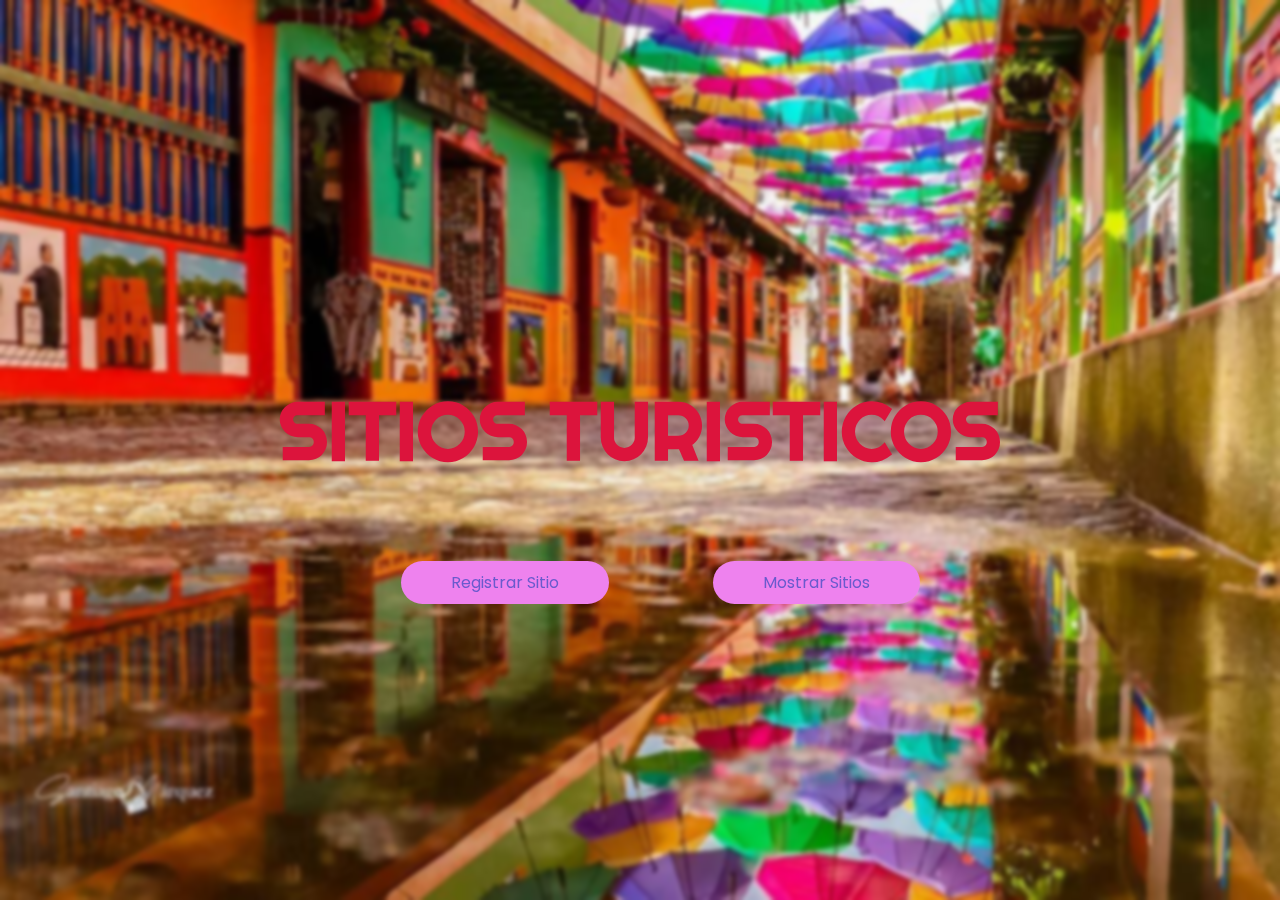
<file: Etapa Final/index.html>
<!DOCTYPE html>
<html lang="en">
<head>
    <meta charset="UTF-8">
    <meta name="viewport" content="width=device-width, initial-scale=1.0">
    <title>Sitios Turisticos</title>
    <link rel="stylesheet" href="estiloindex.css">
</head>
<body class="fondo">
    <header>
        <h3 class="titulo"> 
            <h2 class="titulo">Sitios Turisticos</h2>
    </header>
    <nav>
        <ul>
            <a href="registro.html" id="registro-link">Registrar Sitio</a></li>
            <a href="mostrar.html" id="mostrar-link">Mostrar Sitios</a></li>
        </ul>
    </nav>
    <script src="scrippt.js"></script>
</body>
</html>
</file>
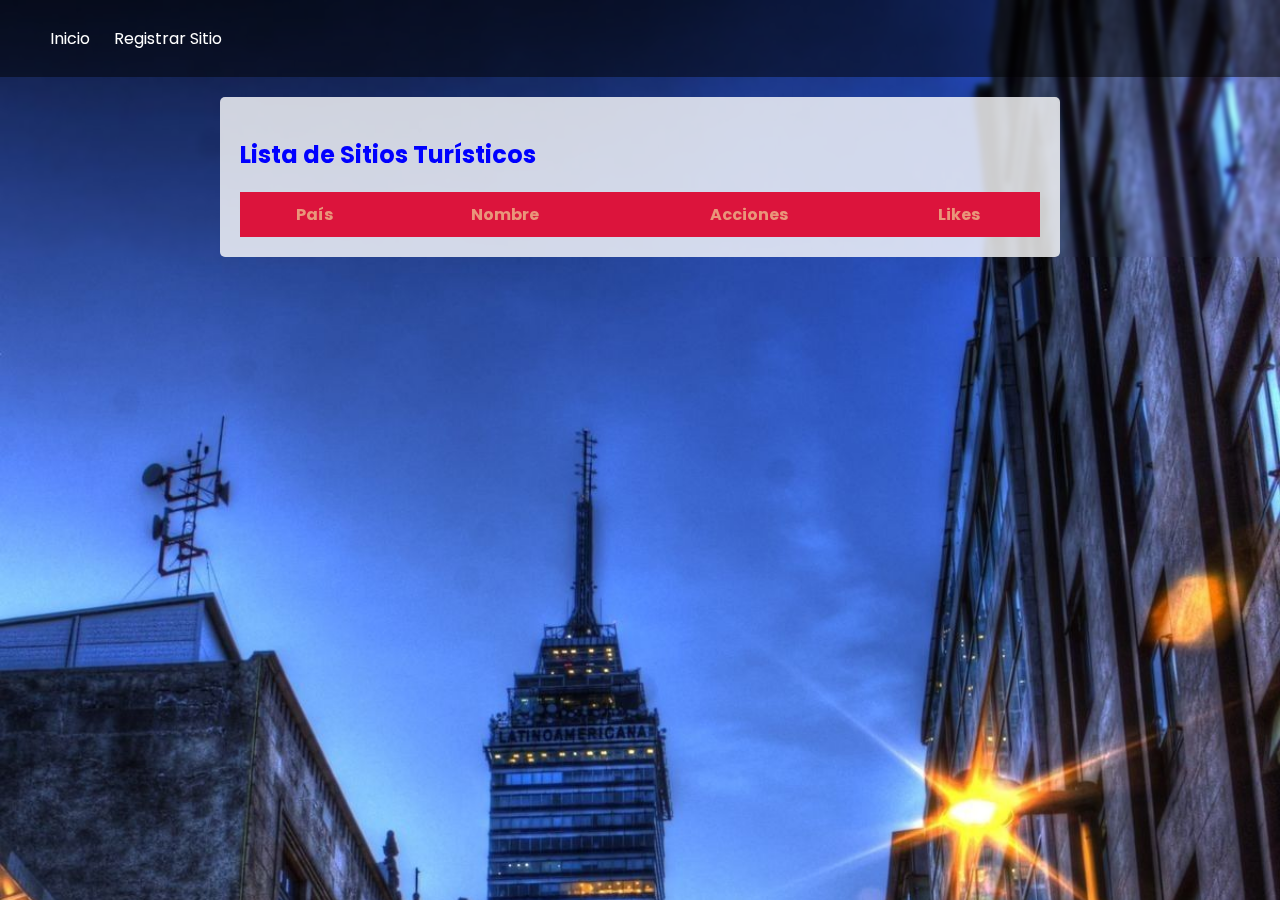
<file: Etapa Final/mostrar.html>
<!DOCTYPE html>
<html lang="en">
<head>
    <meta charset="UTF-8">
    <meta name="viewport" content="width=device-width, initial-scale=1.0">
    <title>Sitios Turísticos</title>
    <link rel="stylesheet" href="estilomostrar.css">
</head>
<body>
    <nav>
        <ul>
            <a href="index.html">Inicio</a>
            <a href="registro.html">Registrar Sitio</a>
        </ul>
    </nav>
    <main id="content">
    </main>
    <script src="scrippt.js"></script>
</body>
</html>
</file>
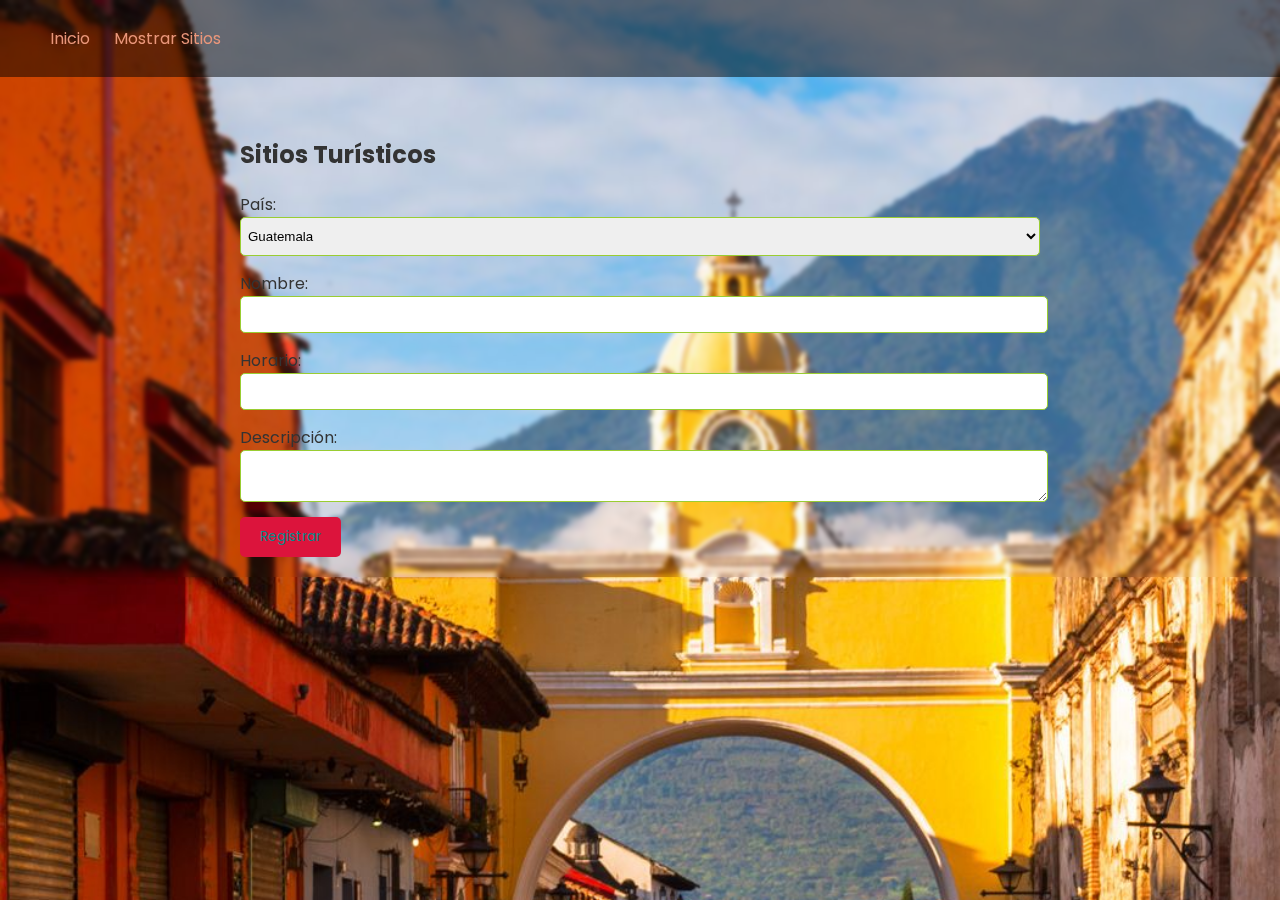
<file: Etapa Final/registro.html>
<!DOCTYPE html>
<html lang="en">
<head>
    <meta charset="UTF-8">
    <meta name="viewport" content="width=device-width, initial-scale=1.0">
    <link rel="stylesheet" href="estiloregistro.css">
</head>
<body>
    <nav>
        <ul>
            <a href="index.html">Inicio</a>
            <a href="mostrar.html">Mostrar Sitios</a>
        </ul>
    </nav>
    <main id="content">
    </main>
    <script src="scrippt.js"></script>
</body>
</html>
</file>
<file: Etapa Final/estiloindex.css>
@import url('https://fonts.googleapis.com/css2?family=Playfair+Display&family=Righteous&family=Ruluko&display=swap');
@import url('https://fonts.googleapis.com/css2?family=Poppins:wght@300;400;500;600;700;800;900&display=swap');

element.style {
    background-position: center calc(50% + 0px);
}
.titulo {
    width: 100%;
    font-size: 80px;
    color: #DC143C;
    font-weight: bold;
    text-align: center;
    text-transform: uppercase;
    font-family: 'Righteous', Regular;
}
body {
    margin: 0;
    font-size: 1rem;
    font-weight: 400;
    line-height: 1.5;
    color: #A52A2A;
    text-align: center;
    background-color: #fff;
    display: flex;
    flex-direction: column;
    align-items: center;
    justify-content: center;
}
body {
    position: relative;
    font-size: 14px;
}
body {
    font-family: "poppins", arial, sans-serif;
    color:#FFB6C1;
    background-color: #20B2AA;
    background-image: url('imagen.jpg');
    position: absolute;
    top: 0;
    left: 0;
    width: 100%;
    height: 100%;
    background-position: center;
    background-size: cover;
    background-attachment: fixed;
    backdrop-filter: blur(2px);
    color: #C71585;
    z-index: -1;
}
html {
    font-family: sans-serif;
    line-height: 1.15;
    -webkit-text-size-adjust: 100%;
    -webkit-tap-highlight-color: transparent;
}
#registro-link,
#mostrar-link{
    width: 100%;
    font-size: 16px;
    color: #6A5ACD;
    background-color: #EE82EE;
    text-align: center;
    padding: 10px 50px;
    border-radius: 30px;
    margin: 50px;
    font-weight: 400;
}
a {
    text-decoration: none !important;
    outline: none !important;
}
</file>
<file: Etapa Final/estilomostrar.css>
@import url('https://fonts.googleapis.com/css2?family=Playfair+Display&family=Righteous&family=Ruluko&display=swap');
@import url('https://fonts.googleapis.com/css2?family=Poppins:wght@300;400;500;600;700;800;900&display=swap');

body {
    font-family: 'Poppins', sans-serif;
    background-image: url('download (2).jpg');
    background-size: cover;
    backdrop-filter: blur(2px);
    color: #0000FF;
    margin: 0;
    padding: 0;
}
nav {
    background-color: rgba(0, 0, 0, 0.5);
    color: #fff;
    padding: 10px;
}

nav ul {
    list-style-type: none;
}

nav ul a {
    color: #fff;
    text-decoration: none;
    margin-right: 20px;
}


#content {
    max-width: 800px;
    margin: 20px auto;
    padding: 20px;
    background-color: rgba(255, 255, 255, 0.8);
    box-shadow: 0 0 10px FA8072(0, 0, 0, 0.1);
    border-radius: 5px;
}


.table-container {
    max-width: 800px;
    text-align: center;
    margin: 20px auto;
    background-color: rgba(255, 255, 255, 0.8);
    box-shadow: 0 0 10px rgba(0, 0, 0, 0.1);
    border-radius: 5px;
    overflow: auto;
}

table {
    width: 100%;
    border-collapse: collapse;
}

th, td {
    padding: 10px;
    text-align: center;
    border: none;
}

th {
    background-color: #DC143C;
    color: #E9967A;
    text-align: center;
}

tr:nth-child(even) {
    background-color: #E9967A;
}

.likes {
    text-align: center;
}

.btn-modificar, .btn-eliminar, .btn-ver {
    background-color: #ffffff;
    color: #fff;
    border: none;
    padding: 5px 10px;
    border-radius: 5px;
    cursor: pointer;
    outline: none; /* Elimina el borde de enfoque */
    margin-right: 5px;
}

.btn-modificar:hover, .btn-eliminar:hover, .btn-ver:hover {
    background-color: #df8787;
}
</file>
<file: Etapa Final/estiloregistro.css>
@import url('https://fonts.googleapis.com/css2?family=Playfair+Display&family=Righteous&family=Ruluko&display=swap');
@import url('https://fonts.googleapis.com/css2?family=Poppins:wght@300;400;500;600;700;800;900&display=swap');

body {
    font-family: 'Poppins', sans-serif;
    background-image: url('Antigua  Guatemala_.jpg');
    background-size: cover;
    backdrop-filter: blur(2px);
    color: #333; /* Color de texto en la parte superior de la imagen */
    margin: 0;
    padding: 0;
}

nav {
    background-color: rgba(0, 0, 0, 0.5); /* Fondo semi-transparente para la navegación */
    color: #3CB371;
    padding: 10px;
}

nav ul {
    list-style-type: none;
}

nav ul a {
    color: #E9967A;
    text-decoration: none;
    margin-right: 20px;
}

main {
    max-width: 800px;
    margin: 20px auto;
    padding: 20px;
    background-color: #FFD700(255, 255, 255, 0.8); /* Fondo semi-transparente para el contenido */
    box-shadow: 0 0 10px #FFB6C1(0, 0, 0, 0.1);
    border-radius: 5px;
}
input[type="text"],
select,
textarea {
    width: 100%;
    padding: 10px 3px; /* Añade espacio de relleno a la izquierda y derecha */
    margin-bottom: 15px;
    border: 1px solid #9ACD32;
    border-radius: 5px;
    vertical-align: middle; /* Centra el texto verticalmente */
}
button {
    background-color: #DC143C;
    font-family: "poppins";
    color: #008B8B;
    padding: 10px 20px;
    border: none;
    border-radius: 5px;
    cursor: pointer;
}

button:hover {
    background-color: #40E0D0;
    font-family: "poppins" sans-serif;
}
</file>
